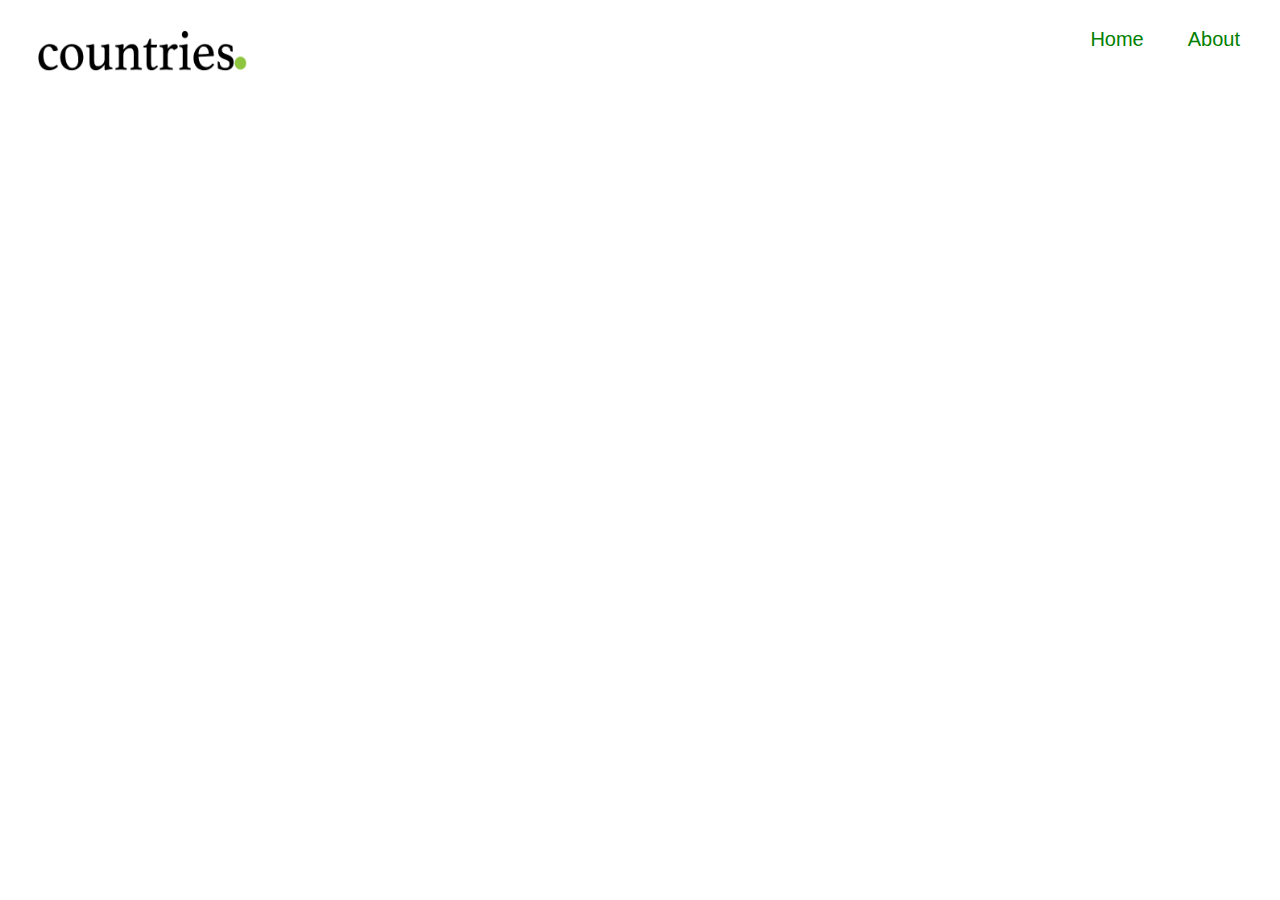
<file: index.html>
<!DOCTYPE html>
<html>
	<!-- setting the title in head and linked the css stylesheet -->
	<head>
		<meta name="viewport" content="width=device-width, initial-scale=1.0">
		<title>My Country App</title>
		<link rel="stylesheet" type="text/css" href="css/main.css">
	</head>
	<!-- this the main application -->
	<body>
		<!-- this is the top navigation container that has logo and home and about buttons -->
		<div class="nav-container">
			<a href="index.html"><img id="logo" src="src/img.png"/></a>
			<div class="menu-container">
				<a href="index.html" class="button1">Home</a>
				<a href="index.html" class="button1">About</a>
			</div>
		</div>

		<!-- this is the main section of the app with the dynamic information -->
		<div class="section">

			<!-- this is the list of countries countainer -->
			<div id="countries-container">

				<!-- this is the div that will be populated from the api function -->
				<div id="countries-list">
				</div>
			</div>

			<!-- this is the information container -->
			<div id="content-container">
				<fieldset> 
					<!-- basic country information -->
					<legend id="country-name"></legend>
					<label for="country-capital"> Capital:</label>
					<input id="country-capital" type="text" value=""><br>
					<label> Region:</label>
					 <input id="country-region" type="text" value=""><br>
					<label> Subregion:</label>
					 <input id="country-subregion" type="text" value=""><br>

					 <!-- calling code details -->
					<div class="calling-code-container">
						<p> If you want to make a call to <span id="country-name-span"></span>, use the following country codes [<span id="calling-code-span"></span>]. Please note data rates may apply.</p>
					</div>

					<!-- currencies deatils -->
					<div class="currencies-container">
						<p> Are you planning to shop? If so, this country uses <span id="currencies-span"></span> as the national currency. If you do not have this currency, there are locations for currency exchange.</p>
					</div>

					<!-- languages detail -->
					<div class="languages-container">
						<p> If you are visiting for the first time you should at least know one of the following languages:
							<span id="languages-span"></span>.</p>
					</div>
				</fieldset>
			</div>
		</div>
	</body>
	<script type="text/javascript" src="js/main.js"></script>
</html>
</file>
<file: css/main.css>
/*styling for button about and home*/
.button1 {
	color:green;
	font-family:Optima,sans-serif;
	margin:0.3em 0.3em 0.3em 0.3em;
	text-decoration:none;
	font-size: 20px;
}
#logo {
	width:210px;
	height:50px;
	padding-left:14px;
}

span ,legend {
	font-weight: bold;
}
/* top header styling */
.nav-container {
	overflow: hidden;
}
/* styling for logo */
.nav-container a{
	float: left;
	padding: 14px 16px;
}
/* styling to make home and about buttons on right*/
.menu-container {
	float: right;
	padding-right: 10px;
}
/* middle section of the page*/
.section {
	padding: 14px;
}
/* list of countries container styling*/
#countries-container {
	width: 25%;
	float: left;
	display: block;	
	background-color:#90ee90;
}
/* individual country element in the list styling*/
.countries {
	font-family: Optima, sans-serif;
	padding-bottom: 7px;
}

a {
	text-decoration: none;
}
 
/* container for country details*/
#content-container {
	width: 75%;
	float: right;
	display: block;
	font-family: Optima, sans-serif;
	font-size: 20px;
	display: none;

}
</file>
